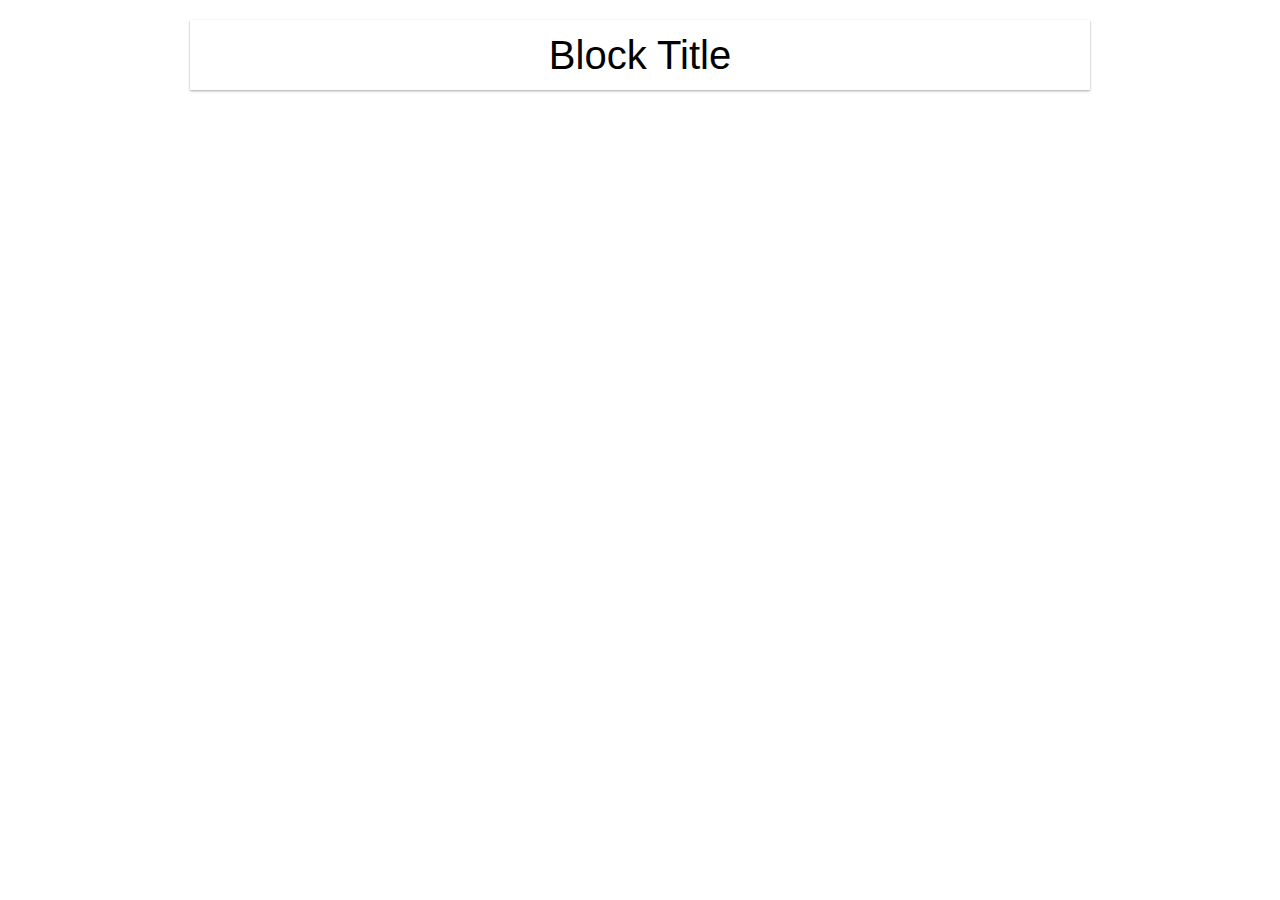
<file: animating height/index.html>
<!DOCTYPE html>
<html lang="en">

<head>
    <meta charset="UTF-8">
    <meta name="viewport" content="width=, initial-scale=1.0">
    <meta http-equiv="X-UA-Compatible" content="ie=edge">
    <title>Animating Height</title>
    <link rel="stylesheet" href="../common/style.css">
</head>

<body>
    <div class="block" id="height_block">
        <div class="title">Block Title</div>
        <div class="content">
            <p>
                Lorem ipsum dolor sit, amet consectetur adipisicing elit. Aut, expedita doloribus magni tempora veritatis doloremque provident atque harum ex repudiandae sed voluptate eius assumenda dolorum consequatur illo ipsa enim nihil iste eos facilis consectetur
                quod porro? Repellat voluptatem consectetur possimus ab eaque cumque, similique libero natus voluptatibus quidem, veniam ratione soluta blanditiis corrupti voluptas corporis rerum! Error neque ad repellendus exercitationem atque deleniti
                non voluptatum totam, cumque iure eaque illo, doloribus cupiditate voluptatibus quo molestiae voluptas sequi saepe! Ad voluptatem ullam, quis mollitia dolorum inventore magnam incidunt, est cumque quae at, quas fuga aliquam eaque illo
                officia nihil dignissimos quo.
            </p>
        </div>
    </div>

    <script src="../common/height.js"></script>
</body>

</html>
</file>
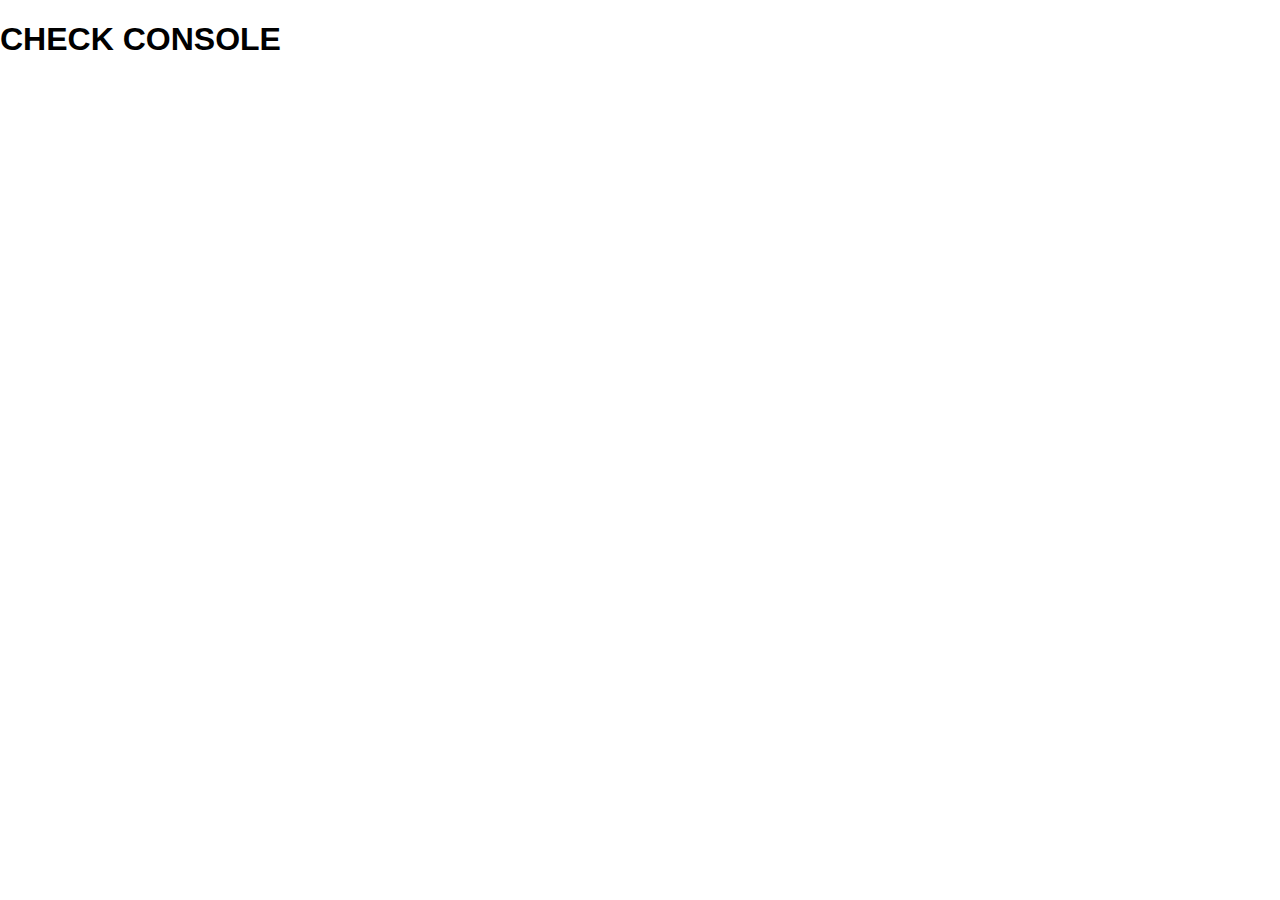
<file: other/index.html>
<!DOCTYPE html>
<html lang="en">

<head>
    <meta charset="UTF-8">
    <meta name="viewport" content="width=, initial-scale=1.0">
    <meta http-equiv="X-UA-Compatible" content="ie=edge">
    <title>"TIMING"</title>
    <link rel="stylesheet" href="../common/style.css">
</head>

<body>
    <h1>CHECK CONSOLE</h1>
    <script src="../common/other.js"></script>
</body>

</html>
</file>
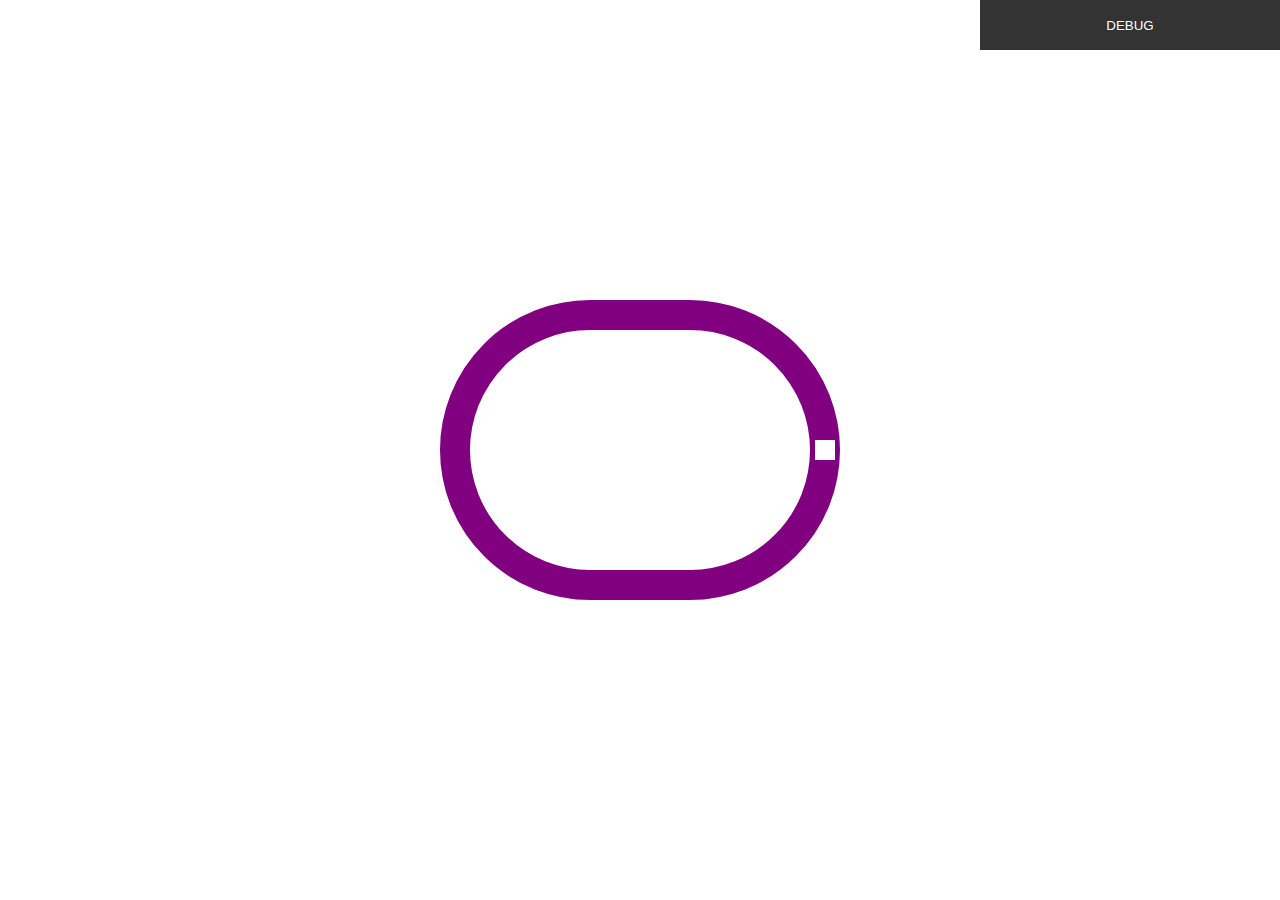
<file: visualizer/index.html>
<!DOCTYPE html>
<html lang="en">

<head>
    <meta charset="UTF-8">
    <meta name="viewport" content="width=, initial-scale=1.0">
    <meta http-equiv="X-UA-Compatible" content="ie=edge">
    <title>Visualizer</title>
    <link rel="stylesheet" href="../common/style.css">
</head>

<body>
    <button class="debug_button" onclick="toggledebug(this)">DEBUG</button>
    <div class="animation-block">
        <!-- <div class="loop-tasks"></div> -->
        <!-- <div class="loop-render"></div> -->
        <div class="loop-center"></div>
        <div class="actor-track">
            <div class="actor"></div>
        </div>
    </div>

    <script src="../common/visualization.js"></script>
</body>

</html>
</file>
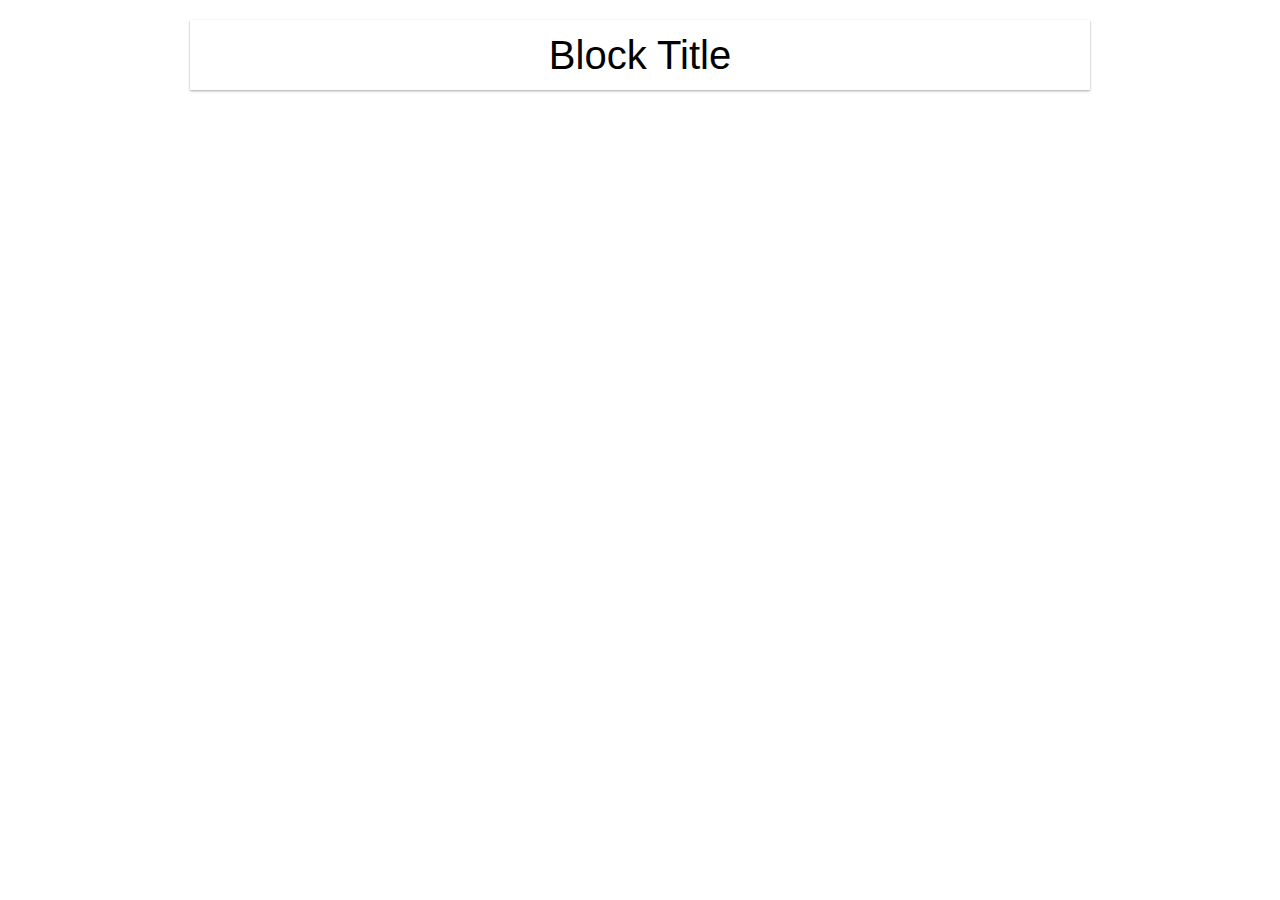
<file: before/animating height/index.html>
<!DOCTYPE html>
<html lang="en">

<head>
    <meta charset="UTF-8">
    <meta name="viewport" content="width=, initial-scale=1.0">
    <meta http-equiv="X-UA-Compatible" content="ie=edge">
    <title>Animating Height</title>
    <link rel="stylesheet" href="../../common/style.css">
</head>

<body>
    <div class="block" id="height_block">
        <div class="title">Block Title</div>
        <div class="content">
            <p>
                Lorem ipsum dolor sit, amet consectetur adipisicing elit. Aut, expedita doloribus magni tempora veritatis doloremque provident atque harum ex repudiandae sed voluptate eius assumenda dolorum consequatur illo ipsa enim nihil iste eos facilis consectetur
                quod porro? Repellat voluptatem consectetur possimus ab eaque cumque, similique libero natus voluptatibus quidem, veniam ratione soluta blanditiis corrupti voluptas corporis rerum! Error neque ad repellendus exercitationem atque deleniti
                non voluptatum totam, cumque iure eaque illo, doloribus cupiditate voluptatibus quo molestiae voluptas sequi saepe! Ad voluptatem ullam, quis mollitia dolorum inventore magnam incidunt, est cumque quae at, quas fuga aliquam eaque illo
                officia nihil dignissimos quo.
            </p>
        </div>
    </div>

    <script src="../../common/height.js"></script>
</body>

</html>
</file>
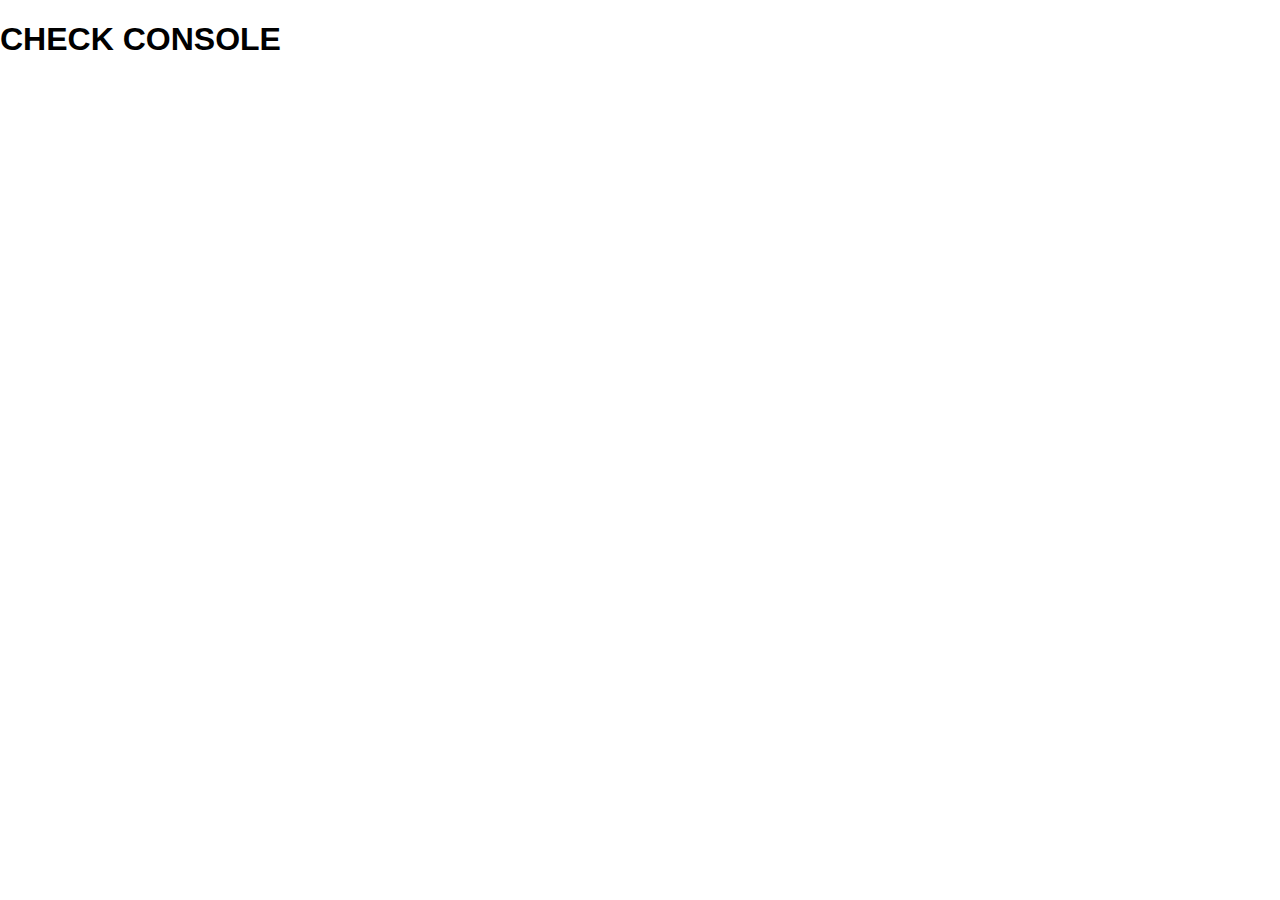
<file: before/other/index.html>
<!DOCTYPE html>
<html lang="en">

<head>
    <meta charset="UTF-8">
    <meta name="viewport" content="width=, initial-scale=1.0">
    <meta http-equiv="X-UA-Compatible" content="ie=edge">
    <title>"TIMING"</title>
    <link rel="stylesheet" href="../../common/style.css">
</head>

<body>
    <h1>CHECK CONSOLE</h1>
    <script src="../../common/other.js"></script>
</body>

</html>
</file>
<file: common/style.css>
* {
    box-sizing: border-box;
    outline: none;
    -webkit-tap-highlight-color: transparent;
}

body {
    padding: 0;
    margin: 0;
    font-family: Arial, Helvetica, sans-serif;
}

/* ACCORDIAN */

.block {
    max-width: 900px;
    width: 90%;
    margin: 20px auto;
    box-shadow: 0 1px 3px rgba(0, 0, 0, 0.12), 0 1px 2px rgba(0, 0, 0, 0.24);
    transition: box-shadow cubic-bezier(0.165, 0.84, 0.44, 1) 300ms;
}

.block.open {
    box-shadow: 0 3px 6px rgba(0, 0, 0, 0.16), 0 3px 6px rgba(0, 0, 0, 0.23);
}

.block .title {
    width: 100%;
    height: 70px;
    line-height: 70px;
    text-align: center;
    font-size: 40px;
    cursor: pointer;
    user-select: none;
}

.block .content {
    will-change: height;
    height: 0;
    overflow: hidden;
    transition: height cubic-bezier(0.165, 0.84, 0.44, 1) 300ms;
}

.block .content p {
    padding: 20px;
}

.animation-block {
    width: 100%;
    height: 100vh;
    position: relative;
    overflow: hidden;
    display: flex;
    align-items: center;
    justify-content: center;
}

.animation-block .loop-center {
    height: 300px;
    width: 400px;
    position: absolute;
    top: 50%;
    left: 50%;
    transform: translate(-50%, -50%);
    border-radius: 1000px;
    border: solid 30px purple;
    background-color: #ffffff;
}

.debug_button {
    position: fixed;
    top: 0;
    right: 0;
    width: 300px;
    height: 50px;
    z-index: 800;
    background-color: #333333;
    color: #ffffff;
    border: none;
}

.debug_button.active {
    background-color: aquamarine;
    color: #333333;
}

.debug_button:active {
    opacity: 0.8;
}

body.debugger .animation-block .actor-track {
    background-color: rgba(0, 0, 0, 0.12);
}

body.debugger .animation-block .actor-track .actor {
    outline: solid 10px rgba(255, 0, 0, 0.226);
}

.animation-block .actor-track {
    height: 300px;
    width: 300px;
    position: absolute;
    top: 50%;
    left: 50%;
    margin: -150px -100px;
    transform-origin: center center;
    animation: slide 10000ms linear infinite;
    /* background-color: rgba(0, 0, 0, 0.12); */
}

.animation-block .actor-track .actor {
    height: 300px;
    width: 300px;
    position: absolute;
    top: 0;
    left: 0;
    animation: spin 10000ms linear infinite;
    transform-origin: center center;
    /* outline: solid 10px rgba(255, 0, 0, 0.226); */
}

.animation-block .actor-track .actor::after {
    content: '';
    display: block;
    width: 20px;
    height: 20px;
    position: absolute;
    top: 50%;
    right: 5px;
    transform: translateY(-50%);
    background-color: #ffffff;
}

@keyframes spin {
    0% {
        transform: rotate(0);
    }

    20%,
    30% {
        transform: rotate(90deg);
    }

    50% {
        transform: rotate(180deg);
    }

    70%,
    80% {
        transform: rotate(270deg);
    }

    100% {
        transform: rotate(360deg);
    }
}

@keyframes slide {
    0%,
    20% {
        transform: translate3d(0, 0, 0);
    }

    30%,
    50% {
        transform: translate3d(-100px, 0, 0);
    }

    70% {
        transform: translate3d(-100px, 0, 0);
    }

    80%,
    100% {
        transform: translate3d(0, 0, 0);
    }
}
</file>
